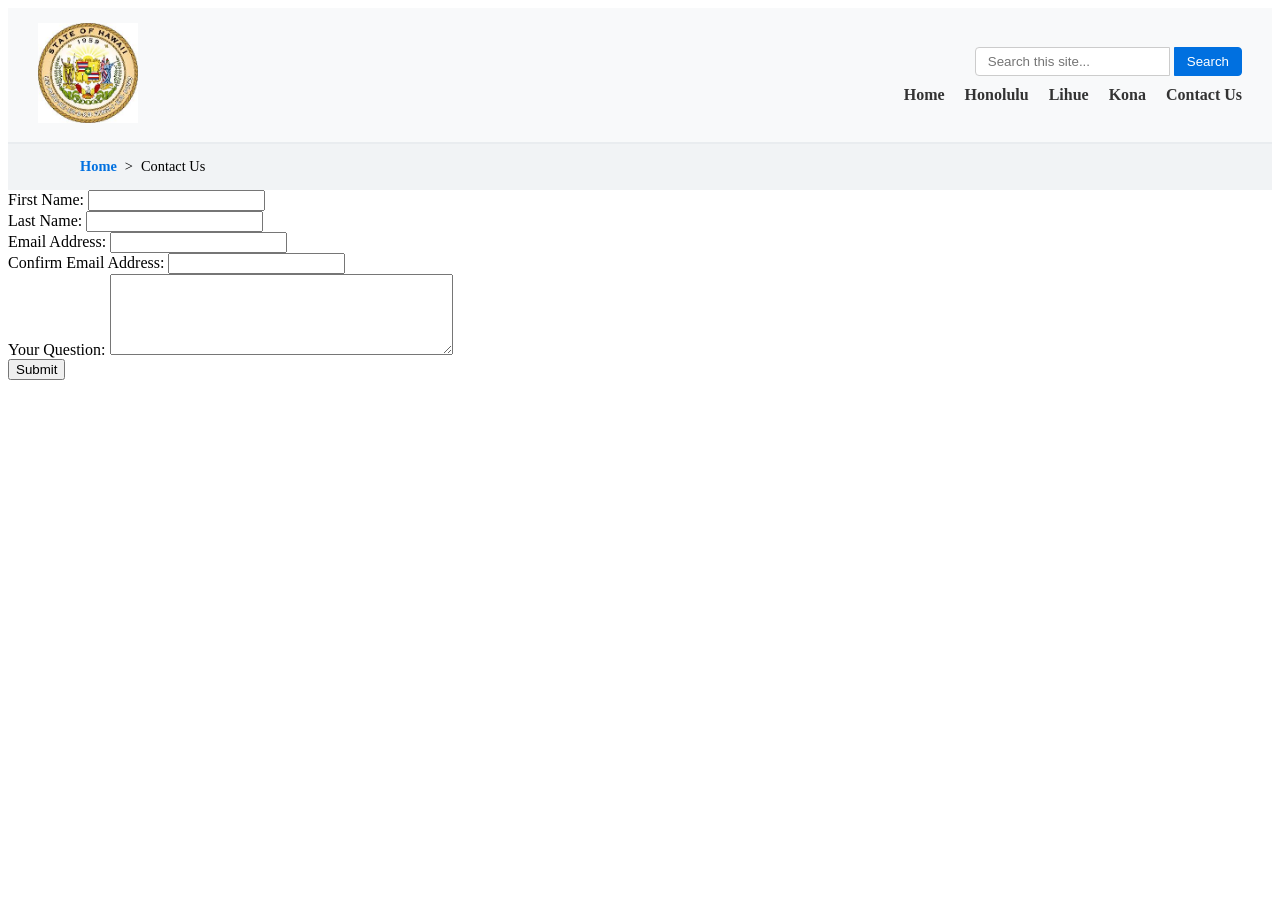
<file: ContactUs.html>
<!doctype html>
<html lang="en">
  <head>
    <meta charset="UTF-8" />
    <meta name="viewport" content="width=device-width, initial-scale=1.0" />
    <title>Contact Us</title>
    <link rel="stylesheet" href="style.css" />
  </head>

  <body>
    <header>
      <div>
        <img src="pictures/StateSeal.jfif" alt="HawaiiSeal" />
      </div>
      <div class="nav-container">
        <div class="search-bar">
          <input type="text" placeholder="Search this site..." />
          <button type="submit">Search</button>
        </div>
        <nav>
          <a href="index.html">Home</a>
          <a href="Honolulu.html">Honolulu</a>
          <a href="Lihue.html">Lihue</a>
          <a href="Kona.html">Kona</a>
          <a href="ContactUs.html">Contact Us</a>
        </nav>
      </div>
    </header>

    <nav class="breadcrumb-nav">
      <ol>
        <li><a href="index.html">Home</a></li>
        <li aria-current="page">Contact Us</li>
      </ol>
    </nav>

    <main class="form">
      <form id="contact-form" action="" method="post">
        <div class="form-group">
          <label for="first-name">First Name:</label>
          <input type="text" id="first-name" name="first_name" required />
        </div>

        <div class="form-group">
          <label for="last-name">Last Name:</label>
          <input type="text" id="last-name" name="last_name" required />
        </div>

        <div class="form-group">
          <label for="email">Email Address:</label>
          <input type="email" id="email" name="email" required />
        </div>

        <div class="form-group">
          <label for="confirm-email">Confirm Email Address:</label>
          <input
            type="email"
            id="confirm-email"
            name="confirm_email"
            required
          />
        </div>

        <div class="form-group">
          <label for="user-question">Your Question:</label>
          <textarea
            id="user-question"
            name="user_question"
            rows="5"
            cols="40"
            required
          ></textarea>
        </div>

        <div class="form-group">
          <button type="submit" id="submit-btn">Submit</button>
        </div>
      </form>
    </main>

    <script>
      const contactForm = document.getElementById("contact-form");
      const emailInput = document.getElementById("email");
      const confirmEmailInput = document.getElementById("confirm-email");

      contactForm.addEventListener("submit", function (event) {
        if (emailInput.value.trim() !== confirmEmailInput.value.trim()) {
          event.preventDefault();
          alert("The email addresses do not match. Please re-enter them.");
        }
      });
    </script>
  </body>
</html>
</file>
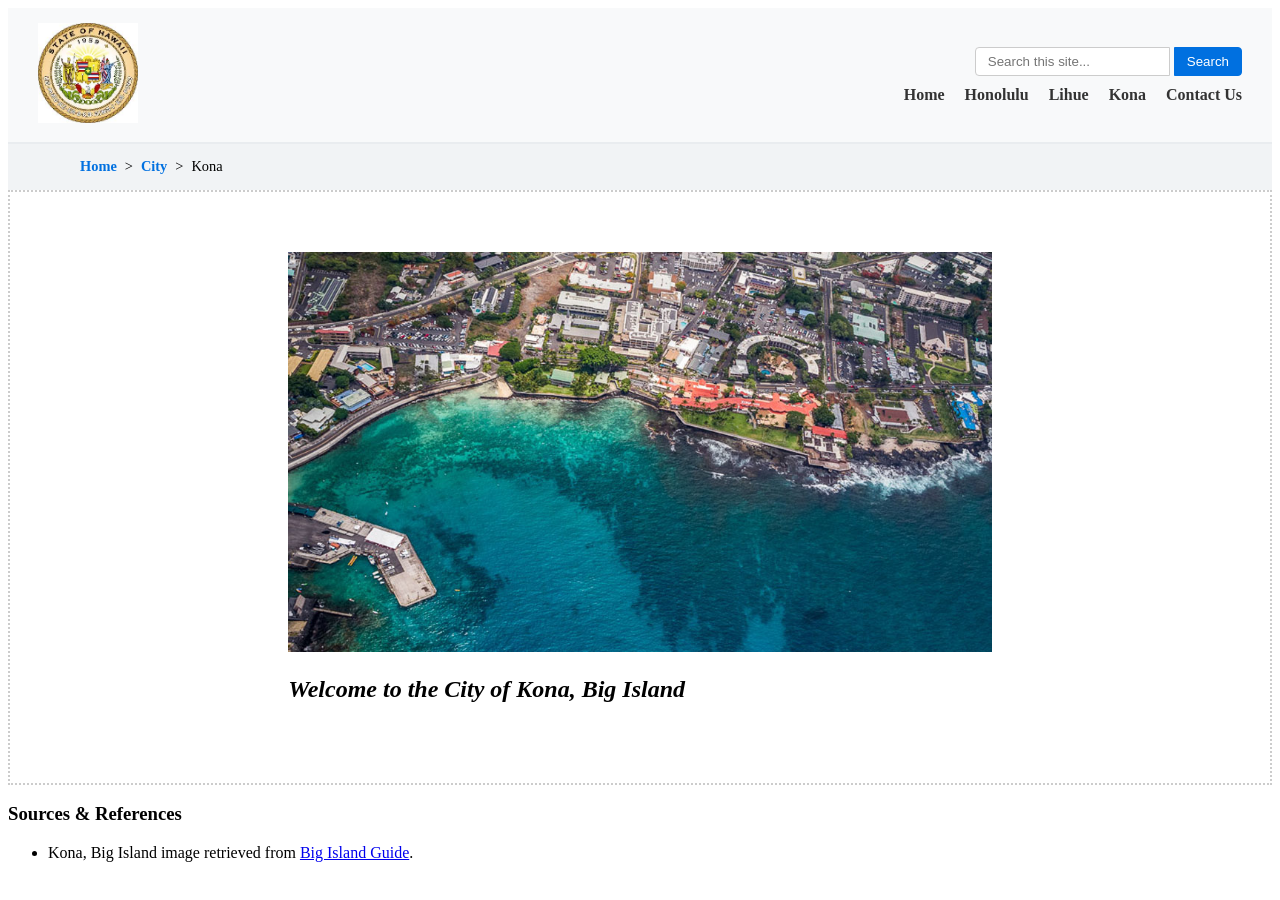
<file: Kona.html>
<!doctype html>
<html lang="en">
  <head>
    <meta charset="UTF-8" />
    <meta name="viewport" content="width=device-width, initial-scale=1.0" />
    <title>City: Kona, Big Island</title>
    <link rel="stylesheet" href="style.css" />
  </head>

  <body>
    <header>
      <div>
        <img src="pictures/StateSeal.jfif" alt="HawaiiSeal" />
      </div>
      <div class="nav-container">
        <div class="search-bar">
          <input type="text" placeholder="Search this site..." />
          <button type="submit">Search</button>
        </div>
        <nav>
          <a href="index.html">Home</a>
          <a href="Honolulu.html">Honolulu</a>
          <a href="Lihue.html">Lihue</a>
          <a href="Kona.html">Kona</a>
          <a href="ContactUs.html">Contact Us</a>
        </nav>
      </div>
    </header>

    <nav class="breadcrumb-nav">
      <ol>
        <li><a href="index.html">Home</a></li>
        <li><a href="#">City</a></li>
        <li aria-current="page">Kona</li>
      </ol>
    </nav>

    <main>
      <section class="banner">
        <div>
          <img src="./pictures/Kona, Big Island.jpg" alt="Kona, Big Island" />
          <h1><em>Welcome to the City of Kona, Big Island</em></h1>
        </div>
      </section>
    </main>

    <footer>
      <h3>Sources & References</h3>
      <ul>
        <li>
          Kona, Big Island image retrieved from
          <a href="https://bigislandguide.com/kona-cultural-sites"
            >Big Island Guide</a
          >.
        </li>
      </ul>
    </footer>
  </body>
</html>
</file>
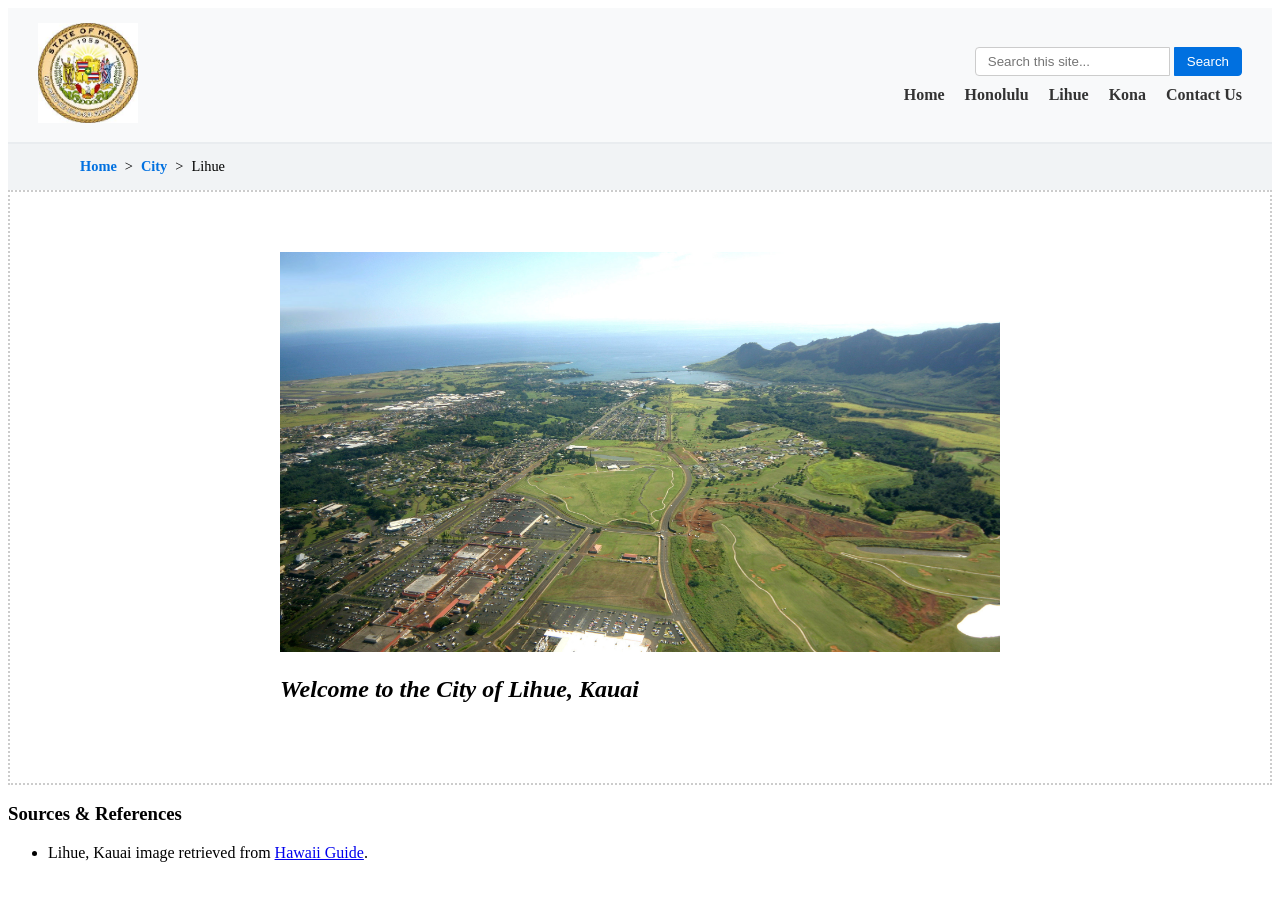
<file: Lihue.html>
<!doctype html>
<html lang="en">
  <head>
    <meta charset="UTF-8" />
    <meta name="viewport" content="width=device-width, initial-scale=1.0" />
    <title>City: Lihue, Kauai</title>
    <link rel="stylesheet" href="style.css" />
  </head>

  <body>
    <header>
      <div>
        <img src="pictures/StateSeal.jfif" alt="HawaiiSeal" />
      </div>
      <div class="nav-container">
        <div class="search-bar">
          <input type="text" placeholder="Search this site..." />
          <button type="submit">Search</button>
        </div>
        <nav>
          <a href="index.html">Home</a>
          <a href="Honolulu.html">Honolulu</a>
          <a href="Lihue.html">Lihue</a>
          <a href="Kona.html">Kona</a>
          <a href="ContactUs.html">Contact Us</a>
        </nav>
      </div>
    </header>

    <nav class="breadcrumb-nav">
      <ol>
        <li><a href="index.html">Home</a></li>
        <li><a href="#">City</a></li>
        <li aria-current="page">Lihue</li>
      </ol>
    </nav>

    <main>
      <section class="banner">
        <div>
          <img src="./pictures/Lihue, Kauai.jpg" alt="Lihue, Kauai" />
          <h1><em>Welcome to the City of Lihue, Kauai</em></h1>
        </div>
      </section>
    </main>

    <footer>
      <h3>Sources & References</h3>
      <ul>
        <li>
          Lihue, Kauai image retrieved from
          <a
            href="https://www.hawaii-guide.com/kauai/regions/lihue-kauai?srsltid=AfmBOoqmalcWMzfOPrKGmJM7UiVvF_1OuOpySFMN3h9o-kLOJLKn6fVU"
            >Hawaii Guide</a
          >.
        </li>
      </ul>
    </footer>
  </body>
</html>
</file>
<file: style.css>
header {
  display: flex;
  justify-content: space-between;
  align-items: center;
  padding: 15px 30px;
  background-color: #f8f9fa;
  border-bottom: 2px solid #e9ecef;
}

header img {
  height: 100px;
  width: auto;
}

nav {
  display: flex;
  gap: 20px;
}

nav a {
  text-decoration: none;
  color: #333;
  font-weight: 600;
}

nav a:hover {
  color: #0070e0;
}

.breadcrumb-nav {
  padding: 0rem 2rem;
  background-color: #f1f3f5;
  font-size: 0.9rem;
}

.breadcrumb-nav ol {
  display: flex;
  align-items: center;
  list-style: none;
  gap: 0.5rem;
}

.breadcrumb-nav li + li::before {
  content: ">";
  padding-right: 0.5rem;
  color: #000000;
}

.breadcrumb-nav a {
  text-decoration: none;
  color: #0070e0;
}

.banner img {
  height: 400px;
}

.sidebar img {
  height: 400px;
  width: auto;
}

.banner {
  position: relative;
  display: flex;
  justify-content: center;
  border: 2px dotted #ccc;
  padding: 60px;
}

.container {
  display: flex;
  border: 2px dotted #ccc;
  gap: 24px;
  align-items: flex-start;
}

.main-content {
  flex: 2;
  border: 2px dotted #ccc;
  padding: 20px;
}

.sidebar {
  flex: 1;
  border: 2px dotted #ccc;
  padding: 20px;
  background-color: #f9f9f9;
}

.nav-container {
  display: flex;
  flex-direction: column;
  align-items: flex-end;
  gap: 10px;
}

.search-bar input {
  padding: 6px 12px;
  border: 1px solid #ccc;
  border-radius: 4px 0 0 4px;
  outline: none;
}

.search-bar button {
  padding: 6px 12px;
  background-color: #0070e0;
  color: white;
  border: 1px solid #0070e0;
  border-radius: 0 4px 4px 0;
  cursor: pointer;
}

.city-navigation {
  text-align: center;
  margin-bottom: 30px;
}

.city-navigation h2 {
  font-size: 2rem;
  margin-bottom: 20px;
  color: #222;
}

.city-grid {
  display: flex;
  justify-content: space-between;
  gap: 20px;
}

.city-card {
  flex: 1;
  border: 2px dotted #ccc;
  padding: 15px;
  border-radius: 8px;
  background-color: #fafafa;
  text-align: left;
}

.city-card img {
  border-radius: 4px;
  background-color: #ddd;
  min-height: 150px;
  object-fit: cover;
}

.city-overview h2 {
  margin: 1rem 0 0.5rem;
  color: #1a1a1a;
}

.city-overview p {
  margin-bottom: 1.5rem;
}

.inline-photo {
  float: center;
  margin: 0 0 1.5rem 1.5rem;
  max-width: 300px;
}

.inline-photo figcaption {
  font-size: 0.85rem;
  color: #666;
  margin-top: 0.3rem;
}

.content-container {
  display: grid;
  grid-template-columns: 2fr 1fr;
  gap: 2.5rem;
  max-width: 1200px;
  margin: 2rem auto;
  padding: 0 1.5rem;
  border: 2px dotted #ccc;
}

.quick-facts {
  background-color: #f1f3f5;
  border: 1px solid #dee2e6;
  border-radius: 4px;
  padding: 1.25rem;
  height: fit-content;
}

.quick-facts h3 {
  margin-bottom: 0.75rem;
  border-bottom: 1px solid #ced4da;
  padding-bottom: 0.5rem;
}

.facts-table {
  width: 100%;
  border-collapse: collapse;
  font-size: 0.85rem;
  margin-bottom: 1.5rem;
  background-color: #ffffff;
}

.facts-table caption {
  font-weight: bold;
  text-align: left;
  margin-bottom: 0.4rem;
  font-size: 0.85rem;
  color: #444;
}

.facts-table th,
.facts-table td {
  border: 1px solid #ced4da;
  padding: 0.5rem;
  text-align: left;
}

.facts-table th {
  background-color: #e9ecef;
}

.weather-widget {
  background-color: #ffffff;
  border: 1px solid #dee2e6;
  padding: 1rem;
  border-radius: 4px;
  text-align: center;
}

.weather-display {
  font-size: 1.5rem;
  font-weight: bold;
  margin-top: 0.5rem;
}

#featured-city {
  border: 2px solid #dee2e6;
  box-shadow: 0 4px 8px rgba(0, 0, 0, 0.1);
}

.gallery-section {
  max-width: 1200px;
  margin: 2rem auto 4rem;
  padding: 0 1.5rem;
}

.gallery-section h2 {
  margin-bottom: 1rem;
}

.image-gallery {
  display: grid;
  grid-template-columns: repeat(auto-fit, minmax(220px, 1fr));
  gap: 1rem;
}

.image-gallery img {
  width: 100%;
  border-radius: 4px;
}

.form {
  position: absolute;
}
</file>
